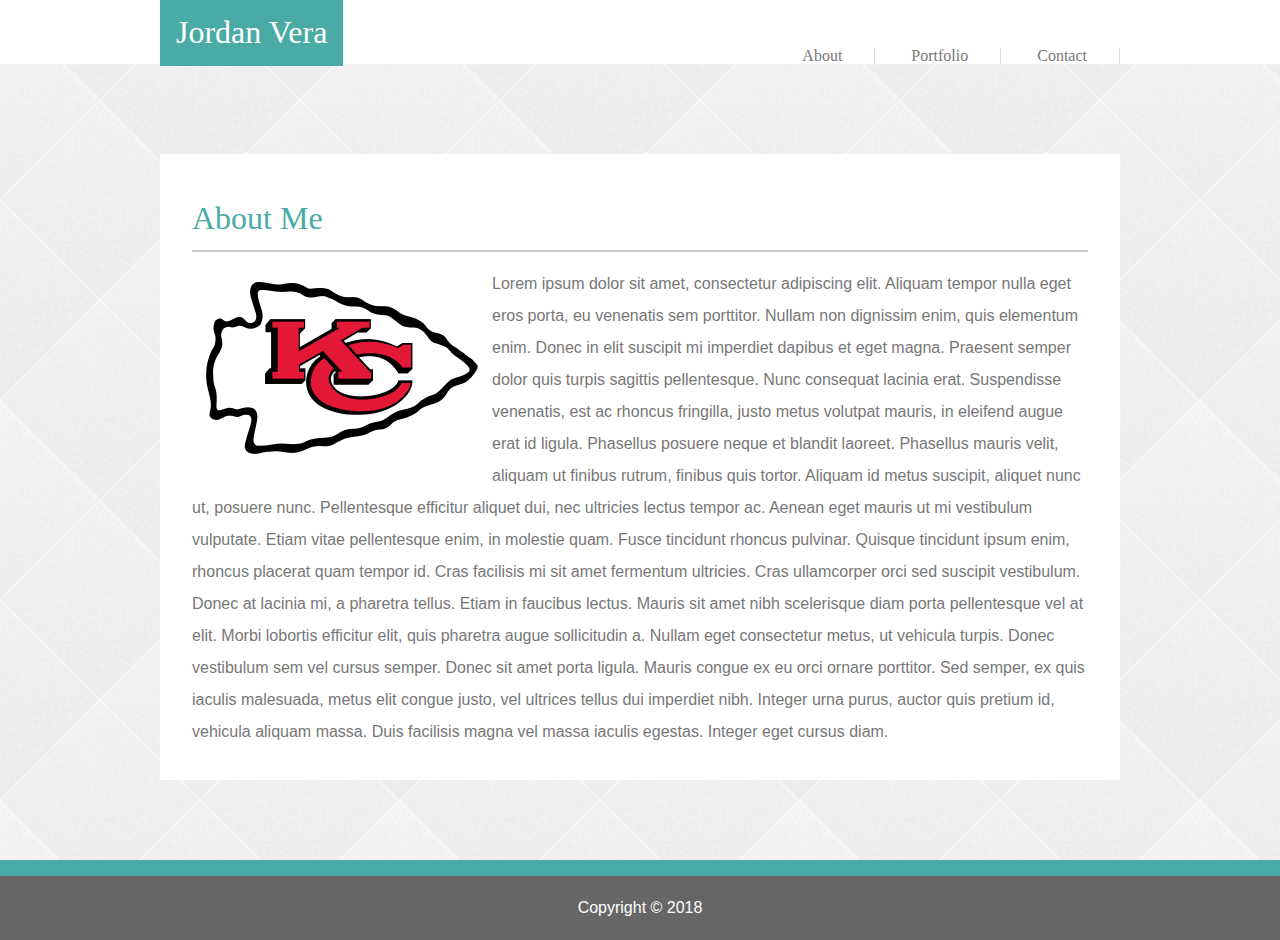
<file: index.html>
<!DOCTYPE html>
<html lang="en">
<head>
	<meta charset="UTF-8">
	
	<meta name="viewport" content="width=device-width, initial-scale=1.0">
	
	<meta http-equiv="X-UA-Compatible" content="ie=edge">
	
	<title>Jordan Bio</title>
	  
	  <!-- external css links -->
	  <link rel="stylesheet" href="css/reset.css" /><!-- reset -->
	  <link rel="stylesheet" href="css/style.css" /> <!-- style -->
</head>
<body>
	
	<nav>
		<div id="mainNav">
		<h2>Jordan Vera</h2>
			<ul>
				<li><a href="index.html">About</a></li>
				<li><a href="portfolio.html">Portfolio</a></li>
				<li><a href="contact.html">Contact</a></li>
			</ul>
		</div>
	</nav>
	
	<section id="mainBody">
		<h2>About Me</h2>
		<!-- floated image -->
		<img src="media/chiefsLogo.png" alt="Kansas City Chiefs Logo" id="chiefsLogo" />
		
		<p id="mainPara">Lorem ipsum dolor sit amet, consectetur adipiscing elit. Aliquam tempor nulla eget eros porta, eu venenatis sem porttitor. Nullam non dignissim enim, quis elementum enim. Donec in elit suscipit mi imperdiet dapibus et eget magna. Praesent semper dolor quis turpis sagittis pellentesque. Nunc consequat lacinia erat. Suspendisse venenatis, est ac rhoncus fringilla, justo metus volutpat mauris, in eleifend augue erat id ligula. Phasellus posuere neque et blandit laoreet. Phasellus mauris velit, aliquam ut finibus rutrum, finibus quis tortor. Aliquam id metus suscipit, aliquet nunc ut, posuere nunc. Pellentesque efficitur aliquet dui, nec ultricies lectus tempor ac. Aenean eget mauris ut mi vestibulum vulputate. Etiam vitae pellentesque enim, in molestie quam. Fusce tincidunt rhoncus pulvinar. Quisque tincidunt ipsum enim, rhoncus placerat quam tempor id. Cras facilisis mi sit amet fermentum ultricies.
	  		
	  		Cras ullamcorper orci sed suscipit vestibulum. Donec at lacinia mi, a pharetra tellus. Etiam in faucibus lectus. Mauris sit amet nibh scelerisque diam porta pellentesque vel at elit. Morbi lobortis efficitur elit, quis pharetra augue sollicitudin a. Nullam eget consectetur metus, ut vehicula turpis. Donec vestibulum sem vel cursus semper. Donec sit amet porta ligula. Mauris congue ex eu orci ornare porttitor. Sed semper, ex quis iaculis malesuada, metus elit congue justo, vel ultrices tellus dui imperdiet nibh. Integer urna purus, auctor quis pretium id, vehicula aliquam massa. Duis facilisis magna vel massa iaculis egestas. Integer eget cursus diam.</p>
	</section>
	
	
	<footer id="mainFooter">
		<p>Copyright &copy; 2018</p>
	</footer>
	
</body>
</html>
</file>
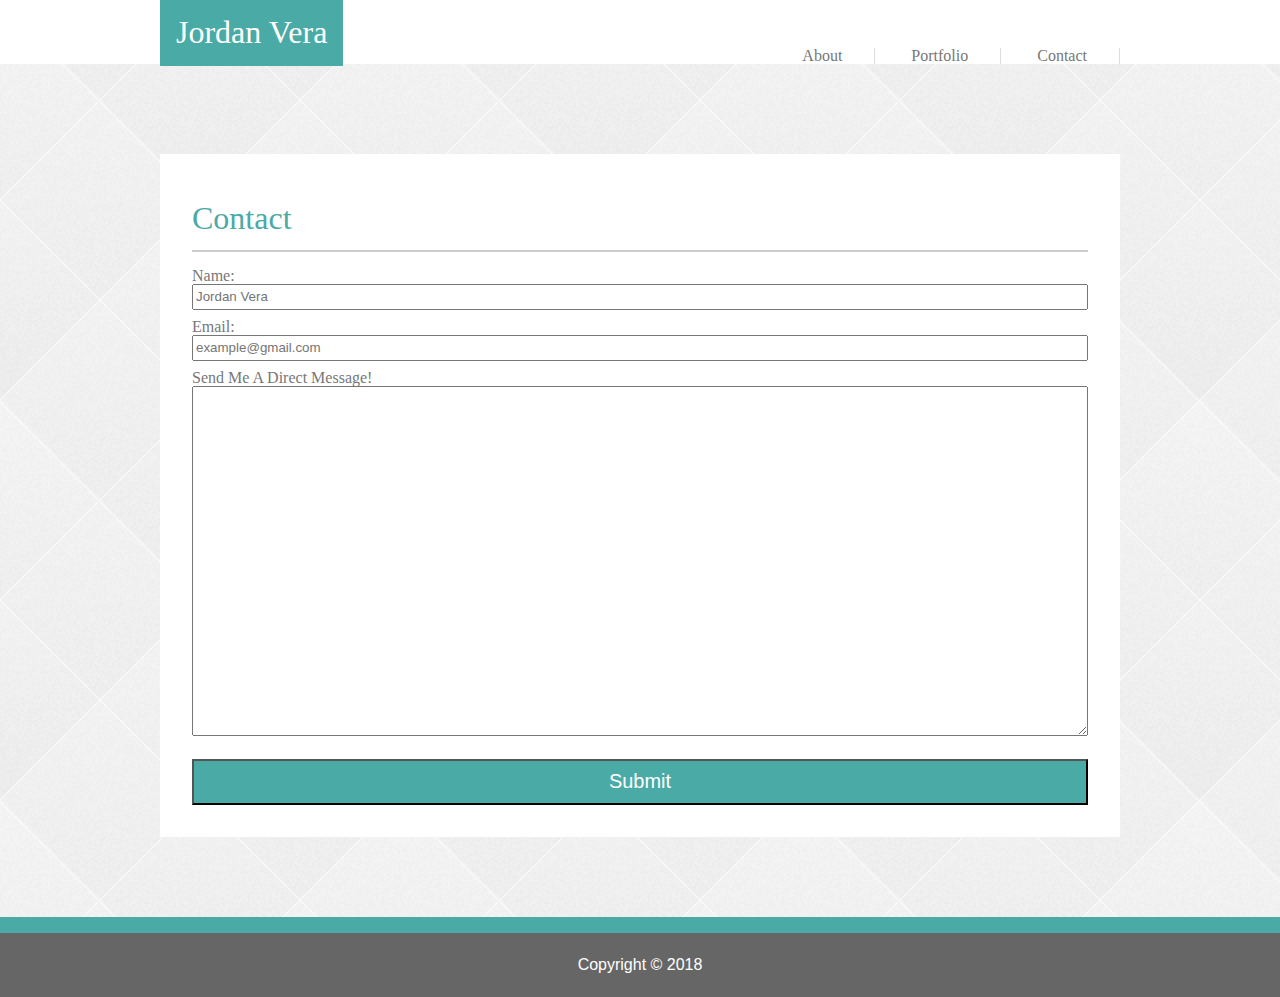
<file: contact.html>
<!DOCTYPE html>
<html lang="en">
<head>
	<meta charset="UTF-8">
	
	<meta name="viewport" content="width=device-width, initial-scale=1.0">
	
	<meta http-equiv="X-UA-Compatible" content="ie=edge">
	
	<title>Jordan Bio</title>
	  
	  <!-- external css links -->
	  <link rel="stylesheet" href="css/reset.css" /><!-- reset -->
	  <link rel="stylesheet" href="css/style.css" /> <!-- style -->
</head>
<body>
	
	<nav>
		<div id="mainNav">
		<h2>Jordan Vera</h2>
			<ul>
				<li><a href="index.html">About</a></li>
				<li><a href="portfolio.html">Portfolio</a></li>
				<li><a href="contact.html">Contact</a></li>
			</ul>
		</div>
	</nav>
	
	<section id="mainBody">
		<h2>Contact</h2>
		<form id="contactForm">
			<label for="text" class="formLabel">Name:</label>
			<input type="text" name="name" placeholder="Jordan Vera" />
			
			<label for="email" class="formLabel">Email:</label>
			<input type="text" name="email" placeholder="example@gmail.com" />
			
			
			
			<label for="message" class="formLabel">Send Me A Direct Message!</label>
			<textarea id="message"></textarea>
			
			<button type="submit" class="button">Submit</button>
		</form>
	
	</section>
	
	
	<footer id="mainFooter">
		<p>Copyright &copy; 2018</p>
	</footer>
	
</body>
</html>
</file>
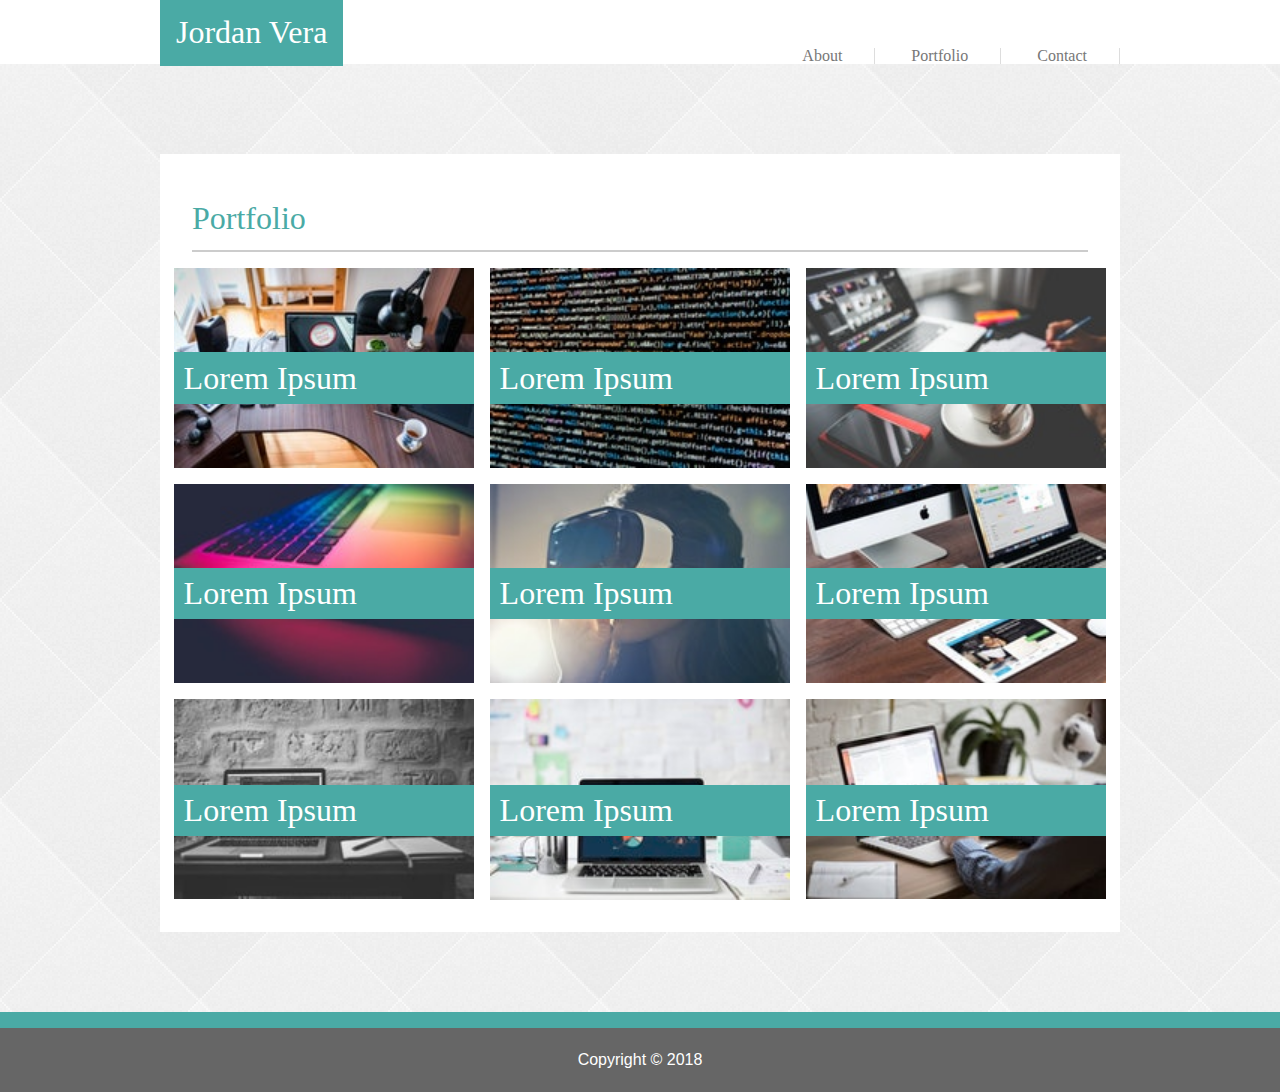
<file: portfolio.html>
<!DOCTYPE html>
<html lang="en">
<head>
	<meta charset="UTF-8">
	
	<meta name="viewport" content="width=device-width, initial-scale=1.0">
	
	<meta http-equiv="X-UA-Compatible" content="ie=edge">
	
	<title>Jordan Bio</title>
	  
	  <!-- external css links -->
	  <link rel="stylesheet" href="css/reset.css" /><!-- reset -->
	  <link rel="stylesheet" href="css/style.css" /> <!-- style -->
</head>
<body>
	
	<nav>
		<div id="mainNav">
		<h2>Jordan Vera</h2>
			<ul>
				<li><a href="index.html">About</a></li>
				<li><a href="portfolio.html">Portfolio</a></li>
				<li><a href="contact.html">Contact</a></li>
			</ul>
		</div>
	</nav>
	
	<section id="mainBody">
		<h2>Portfolio</h2>
		
		<div class="gridContainer">
			<div class="card"><a href="#">
				<img src="media/techOne.jpeg" alt="" class="cardImage" /></a>
				
				<h4>Lorem Ipsum</h4>
			</div>
			
			<div class="card"><a href="#">
				<img src="media/techTwo.jpeg" alt="" class="cardImage" /></a>
				
				<h4>Lorem Ipsum</h4>
			</div>
			
			<div class="card"><a href="#">
				<img src="media/techThree.jpeg" alt="" class="cardImage" /></a>
				
				<h4>Lorem Ipsum</h4>
			</div>
			
			<div class="card"><a href="#">
				<img src="media/techFour.jpeg" alt="" class="cardImage" /></a>
				
				<h4>Lorem Ipsum</h4>
			</div>
			
			<div class="card"><a href="#">
				<img src="media/techFive.jpeg" alt="" class="cardImage" /></a>
				
				<h4>Lorem Ipsum</h4>
			</div>
			
			<div class="card"><a href="#">
				<img src="media/techSix.jpeg" alt="" class="cardImage" /></a>
				
				<h4>Lorem Ipsum</h4>
			</div>
			
			<div class="card"><a href="#">
				<img src="media/techSeven.jpeg" alt="" class="cardImage" /></a>
				
				<h4>Lorem Ipsum</h4>
			</div>
			
			<div class="card"><a href="#">
				<img src="media/techEight.jpeg" alt="" class="cardImage" /></a>
				
				<h4>Lorem Ipsum</h4>
			</div>
			
			<div class="card"><a href="#">
				<img src="media/techNine.jpeg" alt="" class="cardImage" /></a>
				
				<h4>Lorem Ipsum</h4>
			</div>
		</div>
	</section>
	
	<footer id="mainFooter">
		<p>Copyright &copy; 2018</p>
	</footer>
	
</body>
</html>
</file>
<file: css/style.css>
/* root styles */
:root {
	--teal: #4aaaa5;
	--mainFont: #777777;
	--background: #ffffff;
	--headerBorder:  #cccccc;
	--footerBackground: #666666;
	--contentBorder: #dddddd;
}


/* grid */


/* global */
body {
	background-image: url('../media/mainBackground.png');
}



img {
	width: 300px;
	float: left;
	margin: auto;
}

h1,
h2,
h3,
h4,
h5,
h6 {
	color: var(--teal);
	margin: 2rem;
	font-family: 'Georgia', Times, Times New Roman, serif;
}

h2 {
	font-size: 2rem;
}

p {
	color: var(--mainFont);
	line-height: 2rem;
	font-family: 'Arial', 'Helvetica Neue', Helvetica, sans-serif;
}

button {
	width: 100%;
	background: var(--teal);
	color: var(--background);
	
	font-size: 20px;
	margin-top: 1.4rem;
	padding-top: .6rem;
	padding-bottom: .6rem;
}

/* navigation */

nav {
	background: var(--background);
	padding-top: 1rem;
	margin: auto;
}

#mainNav {
	max-width: 960px;
	margin: auto;
}

#mainNav h2 {
	display: inline;
	background: var(--teal);
	color: var(--background);
	padding: 1rem;
	margin: 0;
	justify-content: center;
}

a {
	text-decoration: none;
	color: var(--mainFont);
}


#mainNav a:hover {
	color: var(--teal);
}


#mainNav ul {
	text-align: right;
}

#mainNav a {
	margin: auto;
	display: inline;
}


#mainNav li {
	display: inline-block;
	padding-left: 2rem;
	padding-right: 2rem;
	border-right: 1px solid var(--contentBorder);
}

.menuEnd {
	border-right: 0px;
}




/* main body card */
#mainBody {
	width: 960px;
	margin-top: 10vh;
	margin-left: auto;
	margin-right: auto;
	margin-bottom: 5rem;
	background: var(--background);
	padding: 1rem 2rem 2rem 2rem;
}

#mainBody h2 {
	border-bottom: 2px solid var(--headerBorder);
	padding-bottom: 1rem;
	width: 100%;
	margin-left: auto;
	margin-right: auto;
	margin-bottom: 1rem;
}

/* footer */


#mainFooter {
	text-align: center;
	background: var(--footerBackground);
	border-top: 1rem solid var(--teal);
	
}

#mainFooter p {
	color: var(--background);
	padding: 1rem;
}


/* Contact Page */
input {
	display: block;
	width: 100%;
	height: 1.6rem;
	margin-bottom: .6rem;
}

textarea {
	display: block;
	width: 100%;
	height: 350px;
}

.formLabel {
	color: var(--mainFont);
}

/* portfolio */
.gridContainer {
	display: grid;
	grid-template-columns: repeat(3, 1fr);
	grid-gap: 1rem;
	justify-content: center;
}

.card {
	position: relative;
}

.gridContainer h4{
	position: absolute;
	left: -2rem;
	color: var(--background);
	padding: .6rem;
	bottom: 2rem;
	font-size: 2rem;
	background: var(--teal);
	width: 100%;
}

/* Media queries */
</file>
